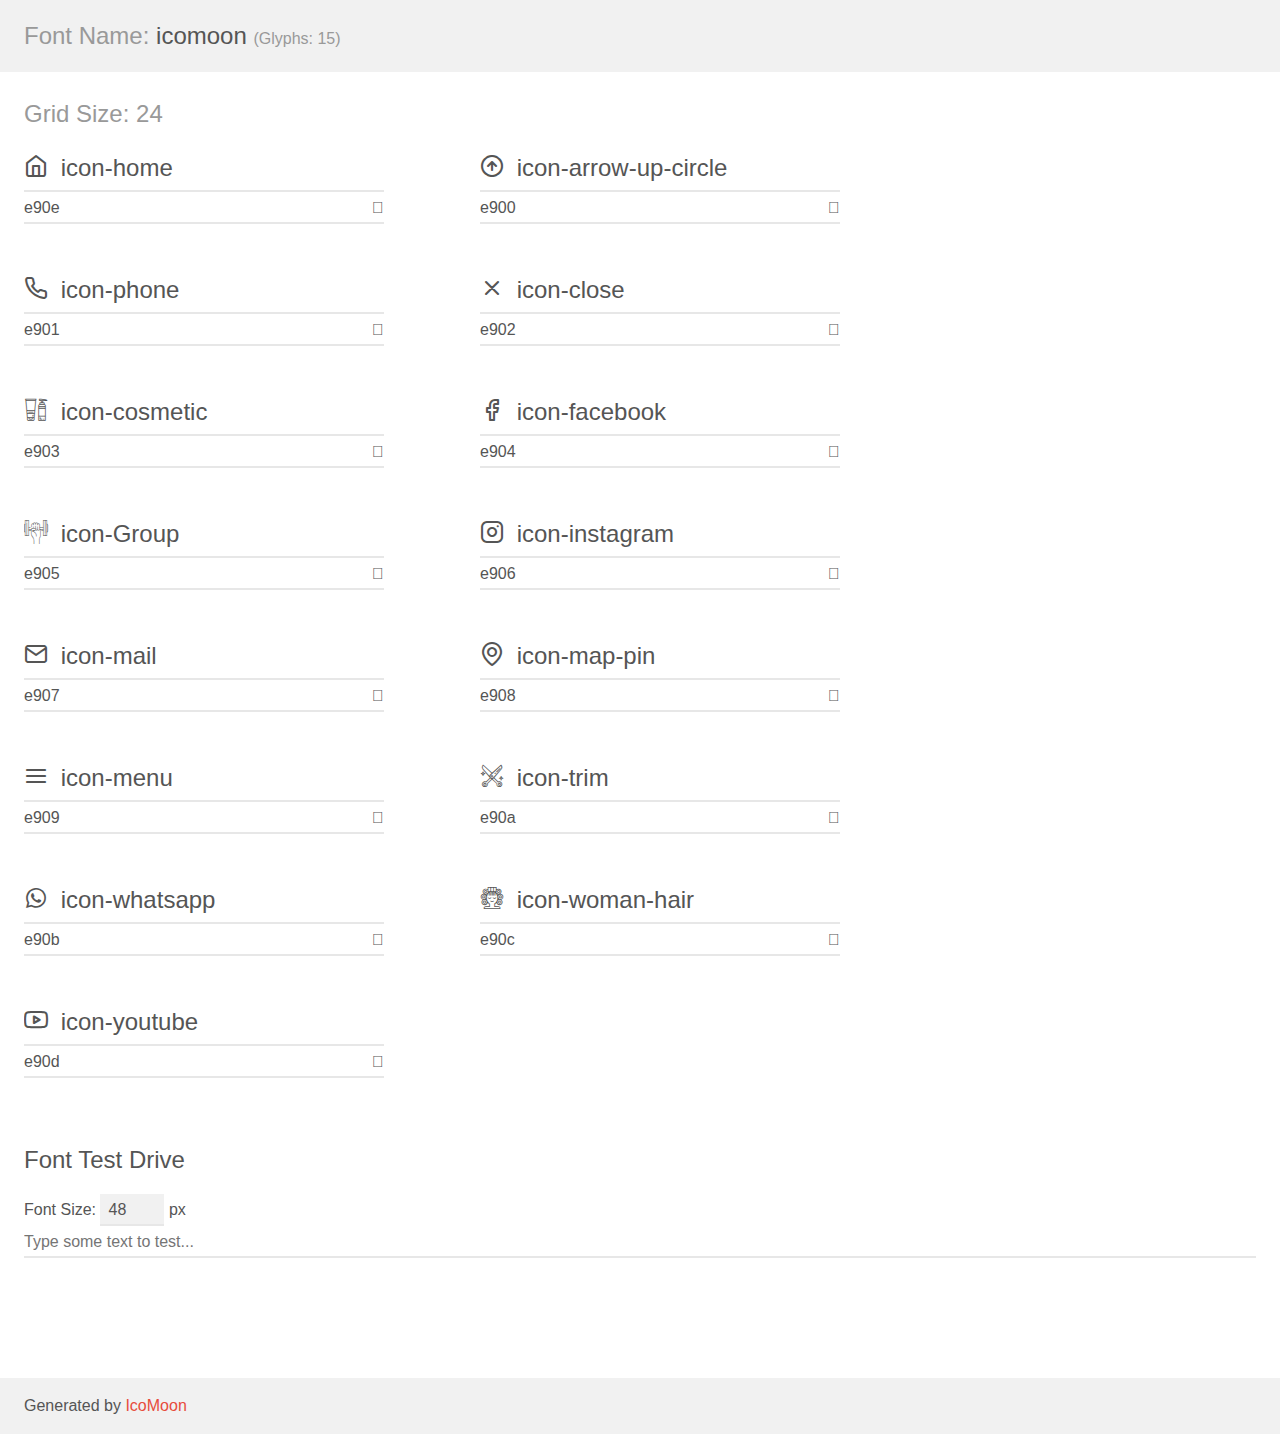
<file: Icons/Fonts/demo.html>
<!doctype html>
<html>
<head>
    <meta charset="utf-8">
    <title>IcoMoon Demo</title>
    <meta name="description" content="An Icon Font Generated By IcoMoon.io">
    <meta name="viewport" content="width=device-width, initial-scale=1">
    <link rel="stylesheet" href="demo-files/demo.css">
    <link rel="stylesheet" href="style.css"></head>
<body>
    <div class="bgc1 clearfix">
        <h1 class="mhmm mvm"><span class="fgc1">Font Name:</span> icomoon <small class="fgc1">(Glyphs:&nbsp;15)</small></h1>
    </div>
    <div class="clearfix mhl ptl">
        <h1 class="mvm mtn fgc1">Grid Size: 24</h1>
        <div class="glyph fs1">
            <div class="clearfix bshadow0 pbs">
                <span class="icon-home"></span>
                <span class="mls"> icon-home</span>
            </div>
            <fieldset class="fs0 size1of1 clearfix hidden-false">
                <input type="text" readonly value="e90e" class="unit size1of2" />
                <input type="text" maxlength="1" readonly value="&#xe90e;" class="unitRight size1of2 talign-right" />
            </fieldset>
            <div class="fs0 bshadow0 clearfix hidden-true">
                <span class="unit pvs fgc1">liga: </span>
                <input type="text" readonly value="" class="liga unitRight" />
            </div>
        </div>
        <div class="glyph fs1">
            <div class="clearfix bshadow0 pbs">
                <span class="icon-arrow-up-circle"></span>
                <span class="mls"> icon-arrow-up-circle</span>
            </div>
            <fieldset class="fs0 size1of1 clearfix hidden-false">
                <input type="text" readonly value="e900" class="unit size1of2" />
                <input type="text" maxlength="1" readonly value="&#xe900;" class="unitRight size1of2 talign-right" />
            </fieldset>
            <div class="fs0 bshadow0 clearfix hidden-true">
                <span class="unit pvs fgc1">liga: </span>
                <input type="text" readonly value="" class="liga unitRight" />
            </div>
        </div>
        <div class="glyph fs1">
            <div class="clearfix bshadow0 pbs">
                <span class="icon-phone"></span>
                <span class="mls"> icon-phone</span>
            </div>
            <fieldset class="fs0 size1of1 clearfix hidden-false">
                <input type="text" readonly value="e901" class="unit size1of2" />
                <input type="text" maxlength="1" readonly value="&#xe901;" class="unitRight size1of2 talign-right" />
            </fieldset>
            <div class="fs0 bshadow0 clearfix hidden-true">
                <span class="unit pvs fgc1">liga: </span>
                <input type="text" readonly value="" class="liga unitRight" />
            </div>
        </div>
        <div class="glyph fs1">
            <div class="clearfix bshadow0 pbs">
                <span class="icon-close"></span>
                <span class="mls"> icon-close</span>
            </div>
            <fieldset class="fs0 size1of1 clearfix hidden-false">
                <input type="text" readonly value="e902" class="unit size1of2" />
                <input type="text" maxlength="1" readonly value="&#xe902;" class="unitRight size1of2 talign-right" />
            </fieldset>
            <div class="fs0 bshadow0 clearfix hidden-true">
                <span class="unit pvs fgc1">liga: </span>
                <input type="text" readonly value="" class="liga unitRight" />
            </div>
        </div>
        <div class="glyph fs1">
            <div class="clearfix bshadow0 pbs">
                <span class="icon-cosmetic"></span>
                <span class="mls"> icon-cosmetic</span>
            </div>
            <fieldset class="fs0 size1of1 clearfix hidden-false">
                <input type="text" readonly value="e903" class="unit size1of2" />
                <input type="text" maxlength="1" readonly value="&#xe903;" class="unitRight size1of2 talign-right" />
            </fieldset>
            <div class="fs0 bshadow0 clearfix hidden-true">
                <span class="unit pvs fgc1">liga: </span>
                <input type="text" readonly value="" class="liga unitRight" />
            </div>
        </div>
        <div class="glyph fs1">
            <div class="clearfix bshadow0 pbs">
                <span class="icon-facebook"></span>
                <span class="mls"> icon-facebook</span>
            </div>
            <fieldset class="fs0 size1of1 clearfix hidden-false">
                <input type="text" readonly value="e904" class="unit size1of2" />
                <input type="text" maxlength="1" readonly value="&#xe904;" class="unitRight size1of2 talign-right" />
            </fieldset>
            <div class="fs0 bshadow0 clearfix hidden-true">
                <span class="unit pvs fgc1">liga: </span>
                <input type="text" readonly value="" class="liga unitRight" />
            </div>
        </div>
        <div class="glyph fs1">
            <div class="clearfix bshadow0 pbs">
                <span class="icon-Group"></span>
                <span class="mls"> icon-Group</span>
            </div>
            <fieldset class="fs0 size1of1 clearfix hidden-false">
                <input type="text" readonly value="e905" class="unit size1of2" />
                <input type="text" maxlength="1" readonly value="&#xe905;" class="unitRight size1of2 talign-right" />
            </fieldset>
            <div class="fs0 bshadow0 clearfix hidden-true">
                <span class="unit pvs fgc1">liga: </span>
                <input type="text" readonly value="" class="liga unitRight" />
            </div>
        </div>
        <div class="glyph fs1">
            <div class="clearfix bshadow0 pbs">
                <span class="icon-instagram"></span>
                <span class="mls"> icon-instagram</span>
            </div>
            <fieldset class="fs0 size1of1 clearfix hidden-false">
                <input type="text" readonly value="e906" class="unit size1of2" />
                <input type="text" maxlength="1" readonly value="&#xe906;" class="unitRight size1of2 talign-right" />
            </fieldset>
            <div class="fs0 bshadow0 clearfix hidden-true">
                <span class="unit pvs fgc1">liga: </span>
                <input type="text" readonly value="" class="liga unitRight" />
            </div>
        </div>
        <div class="glyph fs1">
            <div class="clearfix bshadow0 pbs">
                <span class="icon-mail"></span>
                <span class="mls"> icon-mail</span>
            </div>
            <fieldset class="fs0 size1of1 clearfix hidden-false">
                <input type="text" readonly value="e907" class="unit size1of2" />
                <input type="text" maxlength="1" readonly value="&#xe907;" class="unitRight size1of2 talign-right" />
            </fieldset>
            <div class="fs0 bshadow0 clearfix hidden-true">
                <span class="unit pvs fgc1">liga: </span>
                <input type="text" readonly value="" class="liga unitRight" />
            </div>
        </div>
        <div class="glyph fs1">
            <div class="clearfix bshadow0 pbs">
                <span class="icon-map-pin"></span>
                <span class="mls"> icon-map-pin</span>
            </div>
            <fieldset class="fs0 size1of1 clearfix hidden-false">
                <input type="text" readonly value="e908" class="unit size1of2" />
                <input type="text" maxlength="1" readonly value="&#xe908;" class="unitRight size1of2 talign-right" />
            </fieldset>
            <div class="fs0 bshadow0 clearfix hidden-true">
                <span class="unit pvs fgc1">liga: </span>
                <input type="text" readonly value="" class="liga unitRight" />
            </div>
        </div>
        <div class="glyph fs1">
            <div class="clearfix bshadow0 pbs">
                <span class="icon-menu"></span>
                <span class="mls"> icon-menu</span>
            </div>
            <fieldset class="fs0 size1of1 clearfix hidden-false">
                <input type="text" readonly value="e909" class="unit size1of2" />
                <input type="text" maxlength="1" readonly value="&#xe909;" class="unitRight size1of2 talign-right" />
            </fieldset>
            <div class="fs0 bshadow0 clearfix hidden-true">
                <span class="unit pvs fgc1">liga: </span>
                <input type="text" readonly value="" class="liga unitRight" />
            </div>
        </div>
        <div class="glyph fs1">
            <div class="clearfix bshadow0 pbs">
                <span class="icon-trim"></span>
                <span class="mls"> icon-trim</span>
            </div>
            <fieldset class="fs0 size1of1 clearfix hidden-false">
                <input type="text" readonly value="e90a" class="unit size1of2" />
                <input type="text" maxlength="1" readonly value="&#xe90a;" class="unitRight size1of2 talign-right" />
            </fieldset>
            <div class="fs0 bshadow0 clearfix hidden-true">
                <span class="unit pvs fgc1">liga: </span>
                <input type="text" readonly value="" class="liga unitRight" />
            </div>
        </div>
        <div class="glyph fs1">
            <div class="clearfix bshadow0 pbs">
                <span class="icon-whatsapp"></span>
                <span class="mls"> icon-whatsapp</span>
            </div>
            <fieldset class="fs0 size1of1 clearfix hidden-false">
                <input type="text" readonly value="e90b" class="unit size1of2" />
                <input type="text" maxlength="1" readonly value="&#xe90b;" class="unitRight size1of2 talign-right" />
            </fieldset>
            <div class="fs0 bshadow0 clearfix hidden-true">
                <span class="unit pvs fgc1">liga: </span>
                <input type="text" readonly value="" class="liga unitRight" />
            </div>
        </div>
        <div class="glyph fs1">
            <div class="clearfix bshadow0 pbs">
                <span class="icon-woman-hair"></span>
                <span class="mls"> icon-woman-hair</span>
            </div>
            <fieldset class="fs0 size1of1 clearfix hidden-false">
                <input type="text" readonly value="e90c" class="unit size1of2" />
                <input type="text" maxlength="1" readonly value="&#xe90c;" class="unitRight size1of2 talign-right" />
            </fieldset>
            <div class="fs0 bshadow0 clearfix hidden-true">
                <span class="unit pvs fgc1">liga: </span>
                <input type="text" readonly value="" class="liga unitRight" />
            </div>
        </div>
        <div class="glyph fs1">
            <div class="clearfix bshadow0 pbs">
                <span class="icon-youtube"></span>
                <span class="mls"> icon-youtube</span>
            </div>
            <fieldset class="fs0 size1of1 clearfix hidden-false">
                <input type="text" readonly value="e90d" class="unit size1of2" />
                <input type="text" maxlength="1" readonly value="&#xe90d;" class="unitRight size1of2 talign-right" />
            </fieldset>
            <div class="fs0 bshadow0 clearfix hidden-true">
                <span class="unit pvs fgc1">liga: </span>
                <input type="text" readonly value="" class="liga unitRight" />
            </div>
        </div>
    </div>

    <!--[if gt IE 8]><!-->
    <div class="mhl clearfix mbl">
        <h1>Font Test Drive</h1>
        <label>
            Font Size: <input id="fontSize" type="number" class="textbox0 mbm"
            min="8" value="48" />
            px
        </label>
        <input id="testText" type="text" class="phl size1of1 mvl"
        placeholder="Type some text to test..." value=""/>
        <div id="testDrive" class="icon-" style="font-family: icomoon">&nbsp;
        </div>
    </div>
    <!--<![endif]-->
    <div class="bgc1 clearfix">
        <p class="mhl">Generated by <a href="https://icomoon.io/app">IcoMoon</a></p>
    </div>

    <script src="demo-files/demo.js"></script>
</body>
</html>
</file>
<file: Icons/Fonts/demo-files/demo.css>
body {
  padding: 0;
  margin: 0;
  font-family: sans-serif;
  font-size: 1em;
  line-height: 1.5;
  color: #555;
  background: #fff;
}
h1 {
  font-size: 1.5em;
  font-weight: normal;
}
small {
  font-size: .66666667em;
}
a {
  color: #e74c3c;
  text-decoration: none;
}
a:hover, a:focus {
  box-shadow: 0 1px #e74c3c;
}
.bshadow0, input {
  box-shadow: inset 0 -2px #e7e7e7;
}
input:hover {
  box-shadow: inset 0 -2px #ccc;
}
input, fieldset {
  font-family: sans-serif;
  font-size: 1em;
  margin: 0;
  padding: 0;
  border: 0;
}
input {
  color: inherit;
  line-height: 1.5;
  height: 1.5em;
  padding: .25em 0;
}
input:focus {
  outline: none;
  box-shadow: inset 0 -2px #449fdb;
}
.glyph {
  font-size: 16px;
  width: 15em;
  padding-bottom: 1em;
  margin-right: 4em;
  margin-bottom: 1em;
  float: left;
  overflow: hidden;
}
.liga {
  width: 80%;
  width: calc(100% - 2.5em);
}
.talign-right {
  text-align: right;
}
.talign-center {
  text-align: center;
}
.bgc1 {
  background: #f1f1f1;
}
.fgc1 {
  color: #999;
}
.fgc0 {
  color: #000;
}
p {
  margin-top: 1em;
  margin-bottom: 1em;
}
.mvm {
  margin-top: .75em;
  margin-bottom: .75em;
}
.mtn {
  margin-top: 0;
}
.mtl, .mal {
  margin-top: 1.5em;
}
.mbl, .mal {
  margin-bottom: 1.5em;
}
.mal, .mhl {
  margin-left: 1.5em;
  margin-right: 1.5em;
}
.mhmm {
  margin-left: 1em;
  margin-right: 1em;
}
.mls {
  margin-left: .25em;
}
.ptl {
  padding-top: 1.5em;
}
.pbs, .pvs {
  padding-bottom: .25em;
}
.pvs, .pts {
  padding-top: .25em;
}
.unit {
  float: left;
}
.unitRight {
  float: right;
}
.size1of2 {
  width: 50%;
}
.size1of1 {
  width: 100%;
}
.clearfix:before, .clearfix:after {
  content: " ";
  display: table;
}
.clearfix:after {
  clear: both;
}
.hidden-true {
  display: none;
}
.textbox0 {
  width: 3em;
  background: #f1f1f1;
  padding: .25em .5em;
  line-height: 1.5;
  height: 1.5em;
}
#testDrive {
  display: block;
  padding-top: 24px;
  line-height: 1.5;
}
.fs0 {
  font-size: 16px;
}
.fs1 {
  font-size: 24px;
}
</file>
<file: Icons/Fonts/style.css>
@font-face {
  font-family: 'icomoon';
  src:  url('fonts/icomoon.eot?4a5hu9');
  src:  url('fonts/icomoon.eot?4a5hu9#iefix') format('embedded-opentype'),
    url('fonts/icomoon.ttf?4a5hu9') format('truetype'),
    url('fonts/icomoon.woff?4a5hu9') format('woff'),
    url('fonts/icomoon.svg?4a5hu9#icomoon') format('svg');
  font-weight: normal;
  font-style: normal;
  font-display: block;
}

[class^="icon-"], [class*=" icon-"] {
  /* use !important to prevent issues with browser extensions that change fonts */
  font-family: 'icomoon' !important;
  speak: never;
  font-style: normal;
  font-weight: normal;
  font-variant: normal;
  text-transform: none;
  line-height: 1;

  /* Better Font Rendering =========== */
  -webkit-font-smoothing: antialiased;
  -moz-osx-font-smoothing: grayscale;
}

.icon-home:before {
  content: "\e90e";
}
.icon-arrow-up-circle:before {
  content: "\e900";
}
.icon-phone:before {
  content: "\e901";
}
.icon-close:before {
  content: "\e902";
}
.icon-cosmetic:before {
  content: "\e903";
}
.icon-facebook:before {
  content: "\e904";
}
.icon-Group:before {
  content: "\e905";
}
.icon-instagram:before {
  content: "\e906";
}
.icon-mail:before {
  content: "\e907";
}
.icon-map-pin:before {
  content: "\e908";
}
.icon-menu:before {
  content: "\e909";
}
.icon-trim:before {
  content: "\e90a";
}
.icon-whatsapp:before {
  content: "\e90b";
}
.icon-woman-hair:before {
  content: "\e90c";
}
.icon-youtube:before {
  content: "\e90d";
}
</file>
